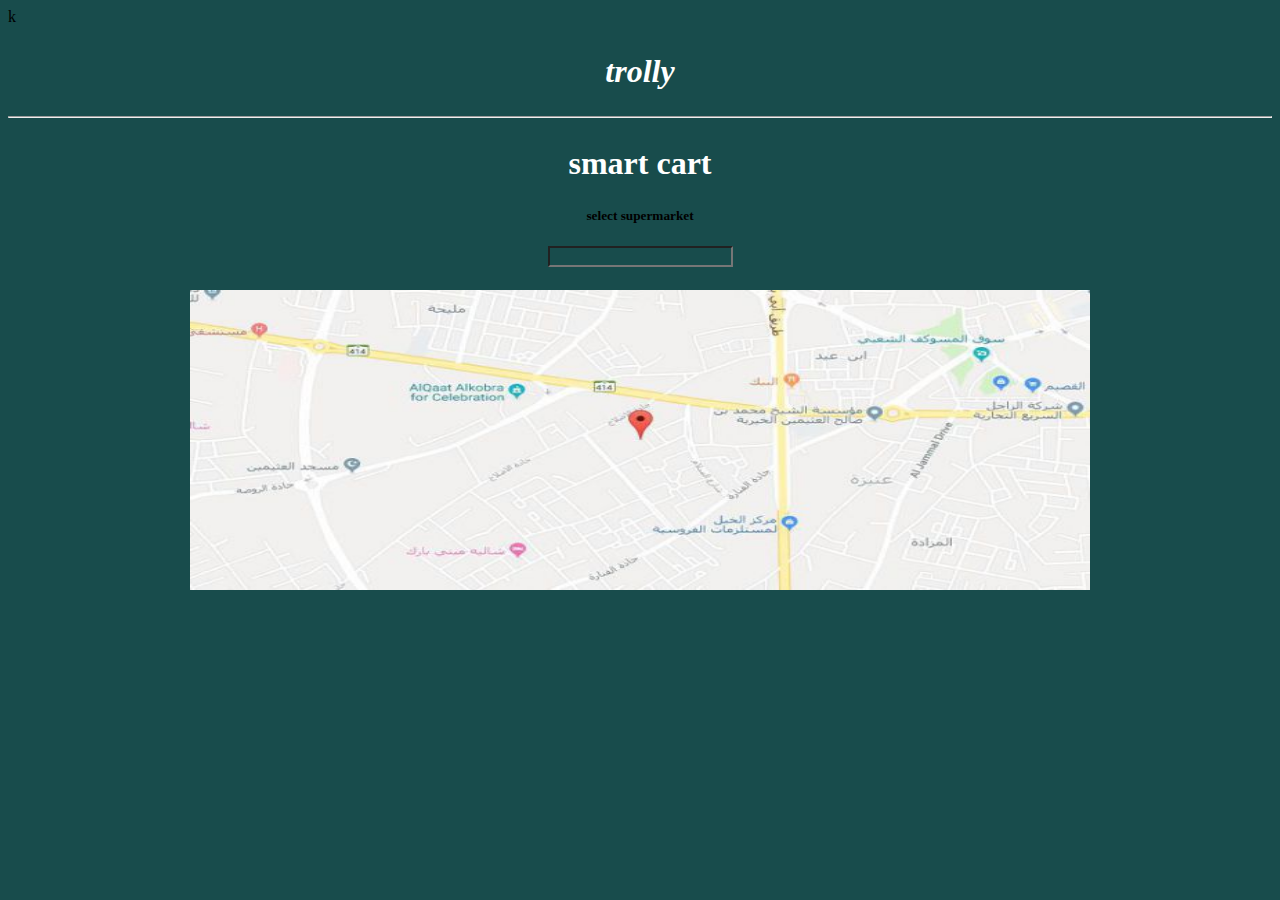
<file: index.htm>
k<html>
  <head>
    <title> T </title>
    <link href ="sttle1.css"  rel="stylesheet" type="text/css">

</head>
<body>
  <center>
  <h2>  <i>trolly</i>
  </h2>

  <hr>
  <h2> <b>smart cart </b>
  </h2>


</center>
  <center>
<h5> select supermarket <h5>
<input type=" text or number">
<br>
<h5><h5>


 <img src = "Map.jpg" width="900" height="300">

 </center>
</file>
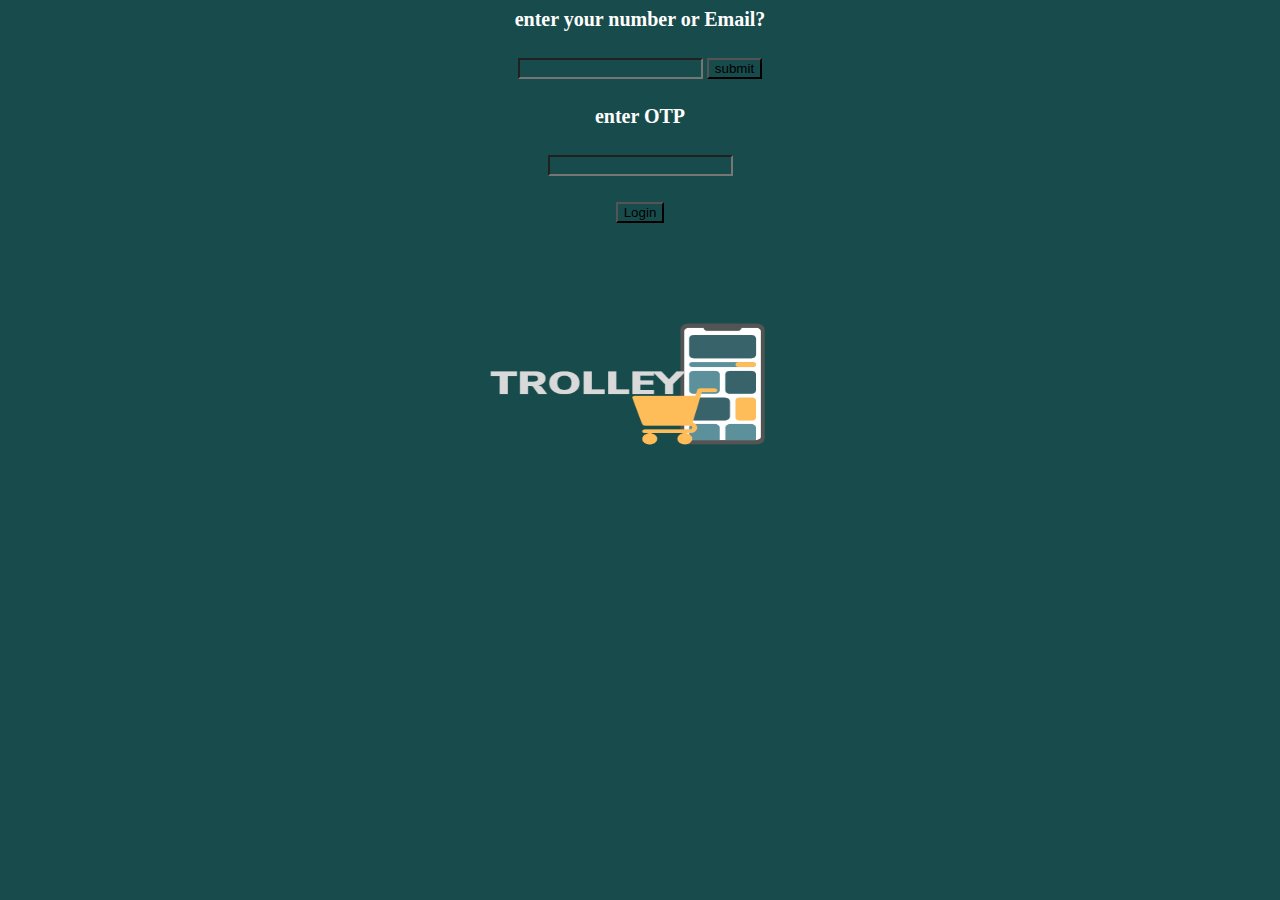
<file: form.htm>
<html>
 <head> <title> login form </title>
     <link href ="form.css"  rel="stylesheet" type="text/css">
     <script src = "me1js.js" type = "text/javascript"> </script>
 </head>
 <body>
<form  action="index.htm">

<center>

  <h4> enter your number or Email?  </h4>
  <input type=" text or number">
  <input type="submit" value ="submit">
  <h4> enter OTP<h4>
    <input type="  number">
    <br>
    <h5><h5>
    <input type="submit" value ="Login">
    <h5><h5>
       <img src = "smart.png" width="400" height="300">
</file>
<file: sttle1.css>
h2 {color:  white;
font-size: 24pt;}
h4 {color: white;
font-family: "Happy Monkey" white ;
font-weight: bolder;}
*{background-color: 184C4C ;}
img {border-style: ;
border-color: white ;
border-width: medium;
margin-top: = 250px;
margin-bottom:50px }
</file>
<file: form.css>
*{background-color: 184C4C ;}
background-position: center;}
img {border-style: dashed;}
h4{color:  white;
font-size: 15pt;}
</file>
